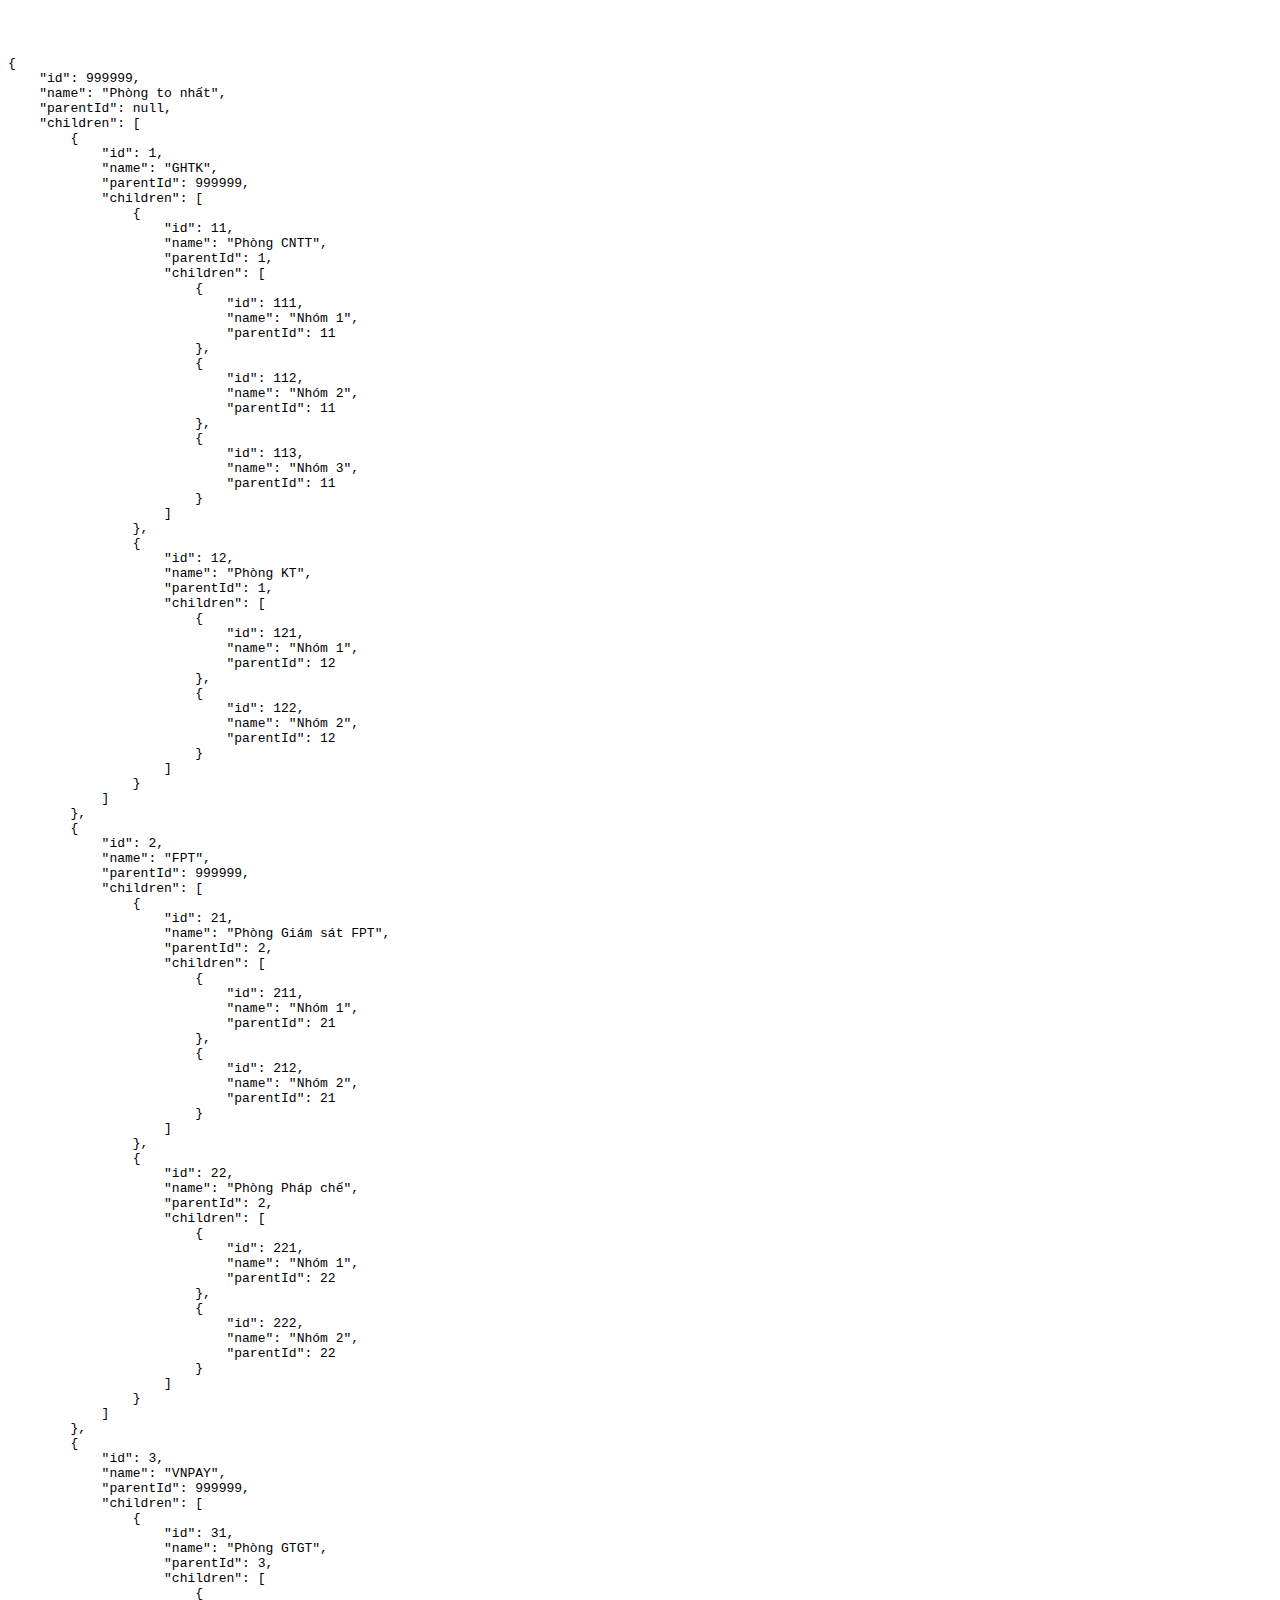
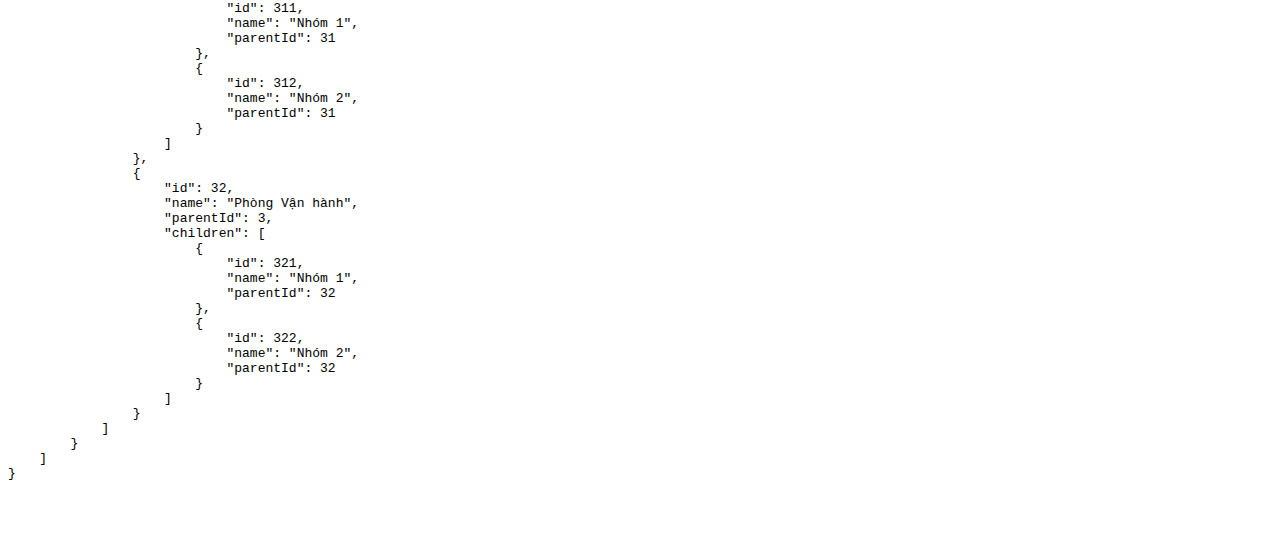
<file: B2_PhanQuyen/index.html>
<!DOCTYPE html>
<html lang="en">
  <head>
    <meta charset="UTF-8" />
    <meta http-equiv="X-UA-Compatible" content="IE=edge" />
    <meta name="viewport" content="width=device-width, initial-scale=1.0" />
    <title>Document</title>
  </head>
  <body>
    <pre>
      <code>
        <p id="data">
        </p>
      </code>
    </pre>
  </body>
  <script>
    const data = [
      { id: 999999, name: "Phòng to nhất", parentId: null },
      { id: 1, name: "GHTK", parentId: 999999 },
      { id: 11, name: "Phòng CNTT", parentId: 1 },
      { id: 111, name: "Nhóm 1", parentId: 11 },
      { id: 112, name: "Nhóm 2", parentId: 11 },
      { id: 113, name: "Nhóm 3", parentId: 11 },
      { id: 12, name: "Phòng KT", parentId: 1 },
      { id: 121, name: "Nhóm 1", parentId: 12 },
      { id: 122, name: "Nhóm 2", parentId: 12 },
      { id: 2, name: "FPT", parentId: 999999 },
      { id: 21, name: "Phòng Giám sát FPT", parentId: 2 },
      { id: 211, name: "Nhóm 1", parentId: 21 },
      { id: 212, name: "Nhóm 2", parentId: 21 },
      { id: 22, name: "Phòng Pháp chế", parentId: 2 },
      { id: 221, name: "Nhóm 1", parentId: 22 },
      { id: 222, name: "Nhóm 2", parentId: 22 },
      { id: 3, name: "VNPAY", parentId: 999999 },
      { id: 31, name: "Phòng GTGT", parentId: 3 },
      { id: 311, name: "Nhóm 1", parentId: 31 },
      { id: 312, name: "Nhóm 2", parentId: 31 },
      { id: 32, name: "Phòng Vận hành", parentId: 3 },
      { id: 321, name: "Nhóm 1", parentId: 32 },
      { id: 322, name: "Nhóm 2", parentId: 32 },
    ];

    // Xu ly bai toan: Building Deep Trees in JavaScript Using Object References
    // https://dev.to/nas5w/building-deep-trees-in-javascript-using-object-references-4565
    const idMapping = data.reduce((acc, el, index) => {
      acc[el.id] = index;
      return acc;
    }, {});

    console.log(idMapping);

    let root;
    data.forEach((el) => {
      if (el.parentId === null) {
        root = el;
        return;
      }
      const parentEl = data[idMapping[el.parentId]];
      parentEl.children = [...(parentEl.children || []), el];
    });

    var renderData = document.getElementById("data");
    renderData.innerHTML = JSON.stringify(root, null, 4);

    // Chuyển data sang dạng sau

    // const newData = {
    //   id: 999999,
    //   name: "Phòng to nhất",
    //   parentId: null,
    //   children: [
    //     {
    //       id: 1,
    //       name: "GHTK",
    //       children: [
    //         {
    //           id: 11,
    //           name: "Phòng CNTT",
    //           parentId: 1,
    //           childrens: [
    //             { id: 111, name: "Nhóm 1", parentId: 11 },
    //             { id: 112, name: "Nhóm 2", parentId: 11 },
    //           ],
    //         },
    //         {
    //           id: 12,
    //           name: "Phòng KT",
    //           parentId: 1,
    //           childrens: [
    //             { id: 121, name: "Nhóm 1", parentId: 12 },
    //             { id: 122, name: "Nhóm 2", parentId: 12 },
    //           ],
    //         },
    //       ],
    //     },
    //     {
    //       id: 2,
    //       name: "FPT",
    //       children: [
    //         {
    //           id: 21,
    //           name: "Phòng Giám sát FPT",
    //           parentId: 2,
    //           childrens: [
    //             { id: 211, name: "Nhóm 1", parentId: 21 },
    //             { id: 212, name: "Nhóm 2", parentId: 21 },
    //           ],
    //         },
    //         {
    //           id: 22,
    //           name: "Phòng Pháp chế",
    //           parentId: 2,
    //           childrens: [
    //             { id: 221, name: "Nhóm 1", parentId: 22 },
    //             { id: 222, name: "Nhóm 2", parentId: 22 },
    //           ],
    //         },
    //       ],
    //     },
    //     {
    //       id: 3,
    //       name: "VNPAY",
    //       children: [
    //         {
    //           id: 31,
    //           name: "Phòng GTGT",
    //           parentId: 3,
    //           childrens: [
    //             { id: 311, name: "Nhóm 1", parentId: 31 },
    //             { id: 312, name: "Nhóm 2", parentId: 31 },
    //           ],
    //         },
    //         {
    //           id: 32,
    //           name: "Phòng Vận hành",
    //           parentId: 3,
    //           childrens: [
    //             { id: 321, name: "Nhóm 1", parentId: 32 },
    //             { id: 322, name: "Nhóm 2", parentId: 32 },
    //           ],
    //         },
    //       ],
    //     },
    //   ],
    // };
  </script>
</html>
</file>
